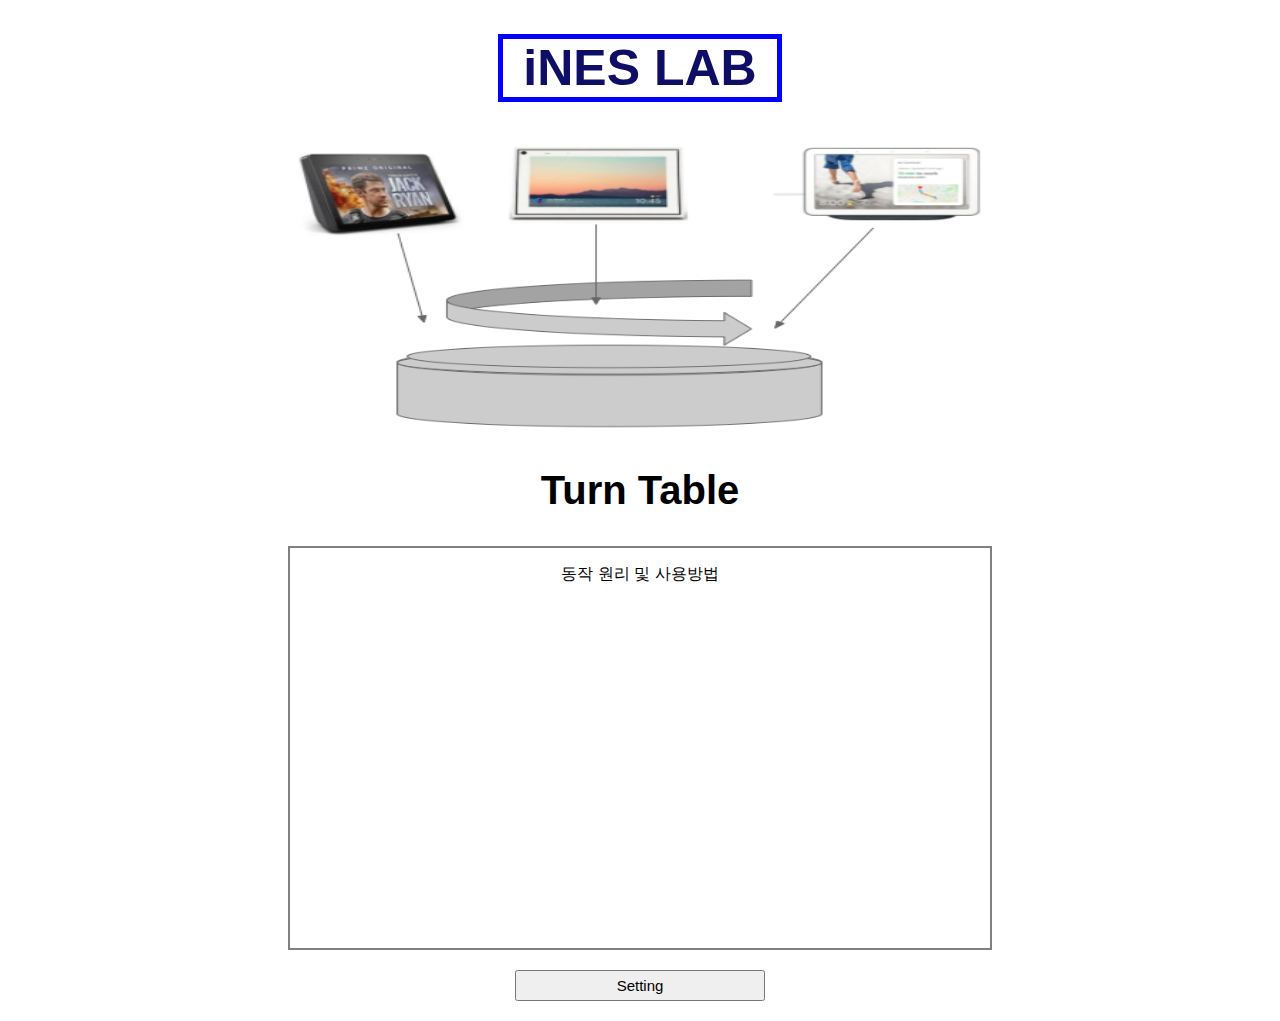
<file: index.html>
<!DOCTYPE html>
<html>
<head>
    <meta charset="UTF-8">
    <title>iNES LAB</title>
    <link rel="stylesheet" href="common.css">
    <style>
        h2 {
            font-size: 40px;
            text-align: center;
        }
        .img-center {
            display: block;
            margin-left: auto;
            margin-right: auto;
            width: 700px;
            height: 300px;
        }

        .button-center {
            text-align: center;
        }

        #explain {
            text-align: center;
            border: 2px solid gray;
            height: 400px;
            margin-bottom: 20px;
        }

        button {
            font-size: 15px;
            padding: 5px 100px;
        }

        @media(min-width: 730px){
            #explain {
                width: 700px;
                margin: auto;
                margin-bottom: 20px;
            }
        }

        @media(max-width: 730px){
            .img-center {
                    width: 100%;
                }
        }
    </style>
</head>
<body>
    <h1><a href="index.html">iNES LAB</a></h1>
    <img src="images/turntable.PNG" class="img-center">
    <div>
        <h2>Turn Table</h1>
        <div id="explain">
            <p>동작 원리 및 사용방법</p>
        </div>
    </div>
    <div class="button-center">
        <a href="setting.html"><button>Setting</button></a>
    </div>
</body>
</html>
</file>
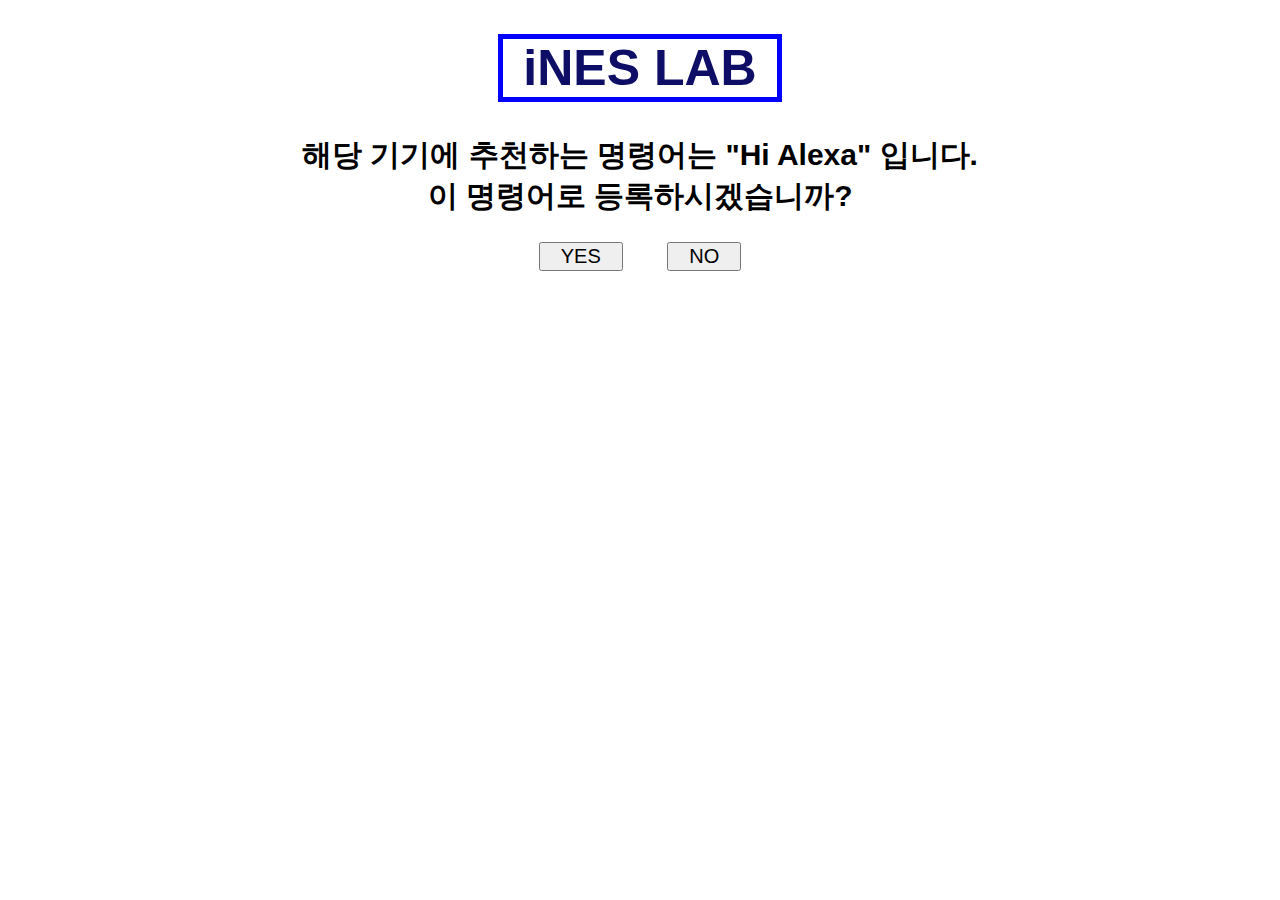
<file: amazon.html>
<!DOCTYPE html>
<html>
<head>
    <meta charset="UTF-8">
    <title>iNES LAB - Amazon</title>
    <link rel="stylesheet" href="common.css">
    <link rel="stylesheet" href="h2.css">
</head>
<body>
    <h1><a href="index.html">iNES LAB</a></h1>
    <h2>해당 기기에 추천하는 명령어는 "Hi Alexa" 입니다.<br> 이 명령어로 등록하시겠습니까?</h2>
    <div class="button-center">
        <a href="end.html"><button>YES</button></a>
        <a href="make_command.html"><button>NO</button></a>
    </div>
</body>
</html>
</file>
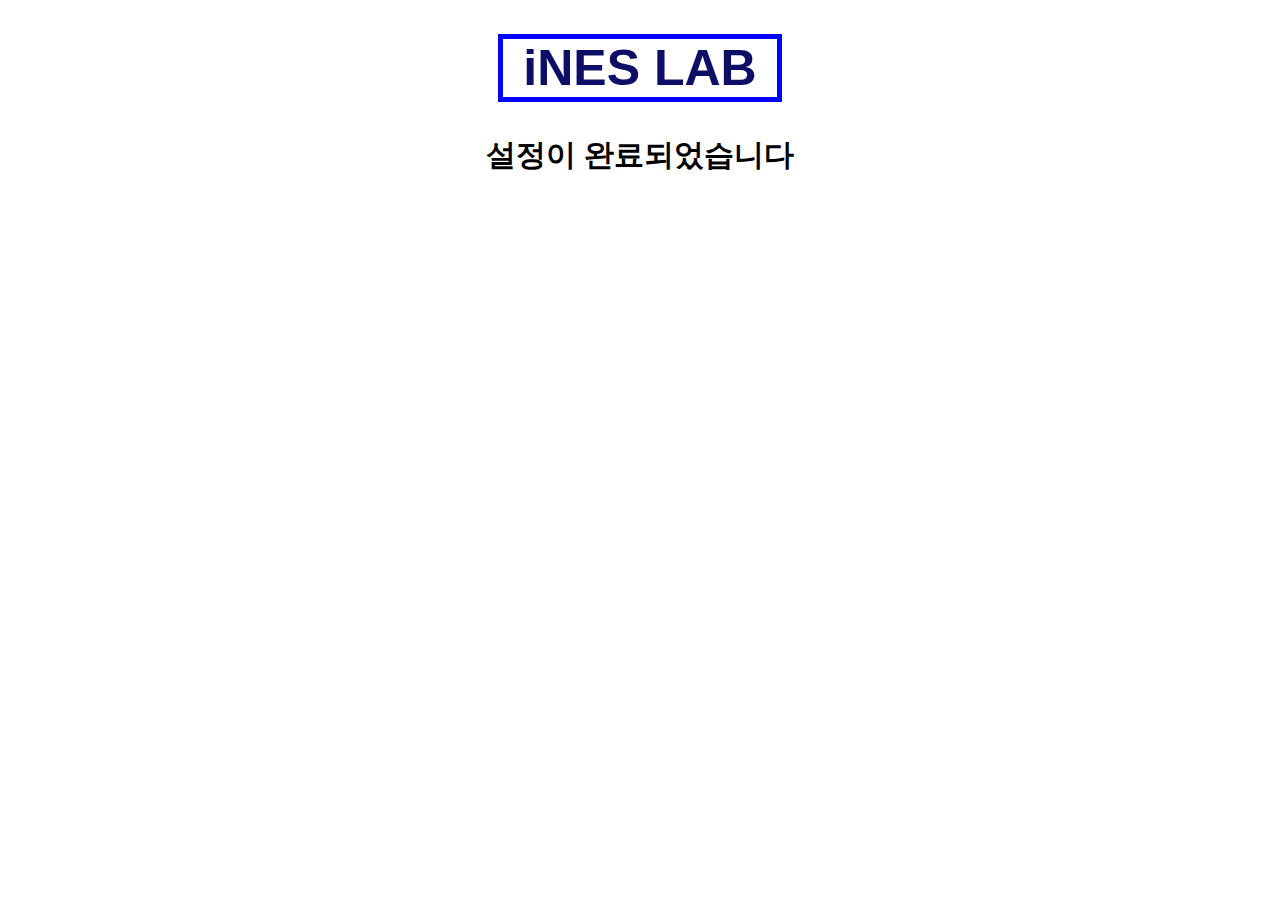
<file: end.html>
<!DOCTYPE html>
<html>
<head>
    <meta charset="UTF-8">
    <title>iNES LAB - END</title>
    <link rel="stylesheet" href="common.css">
    <style>
        h2 {
            font-size: 30px;
            text-align: center;
        }
    </style>
</head>
<body>
    <h1><a href="index.html">iNES LAB</a></h1>
    <h2>설정이 완료되었습니다</h2>
</body>
</html>
</file>
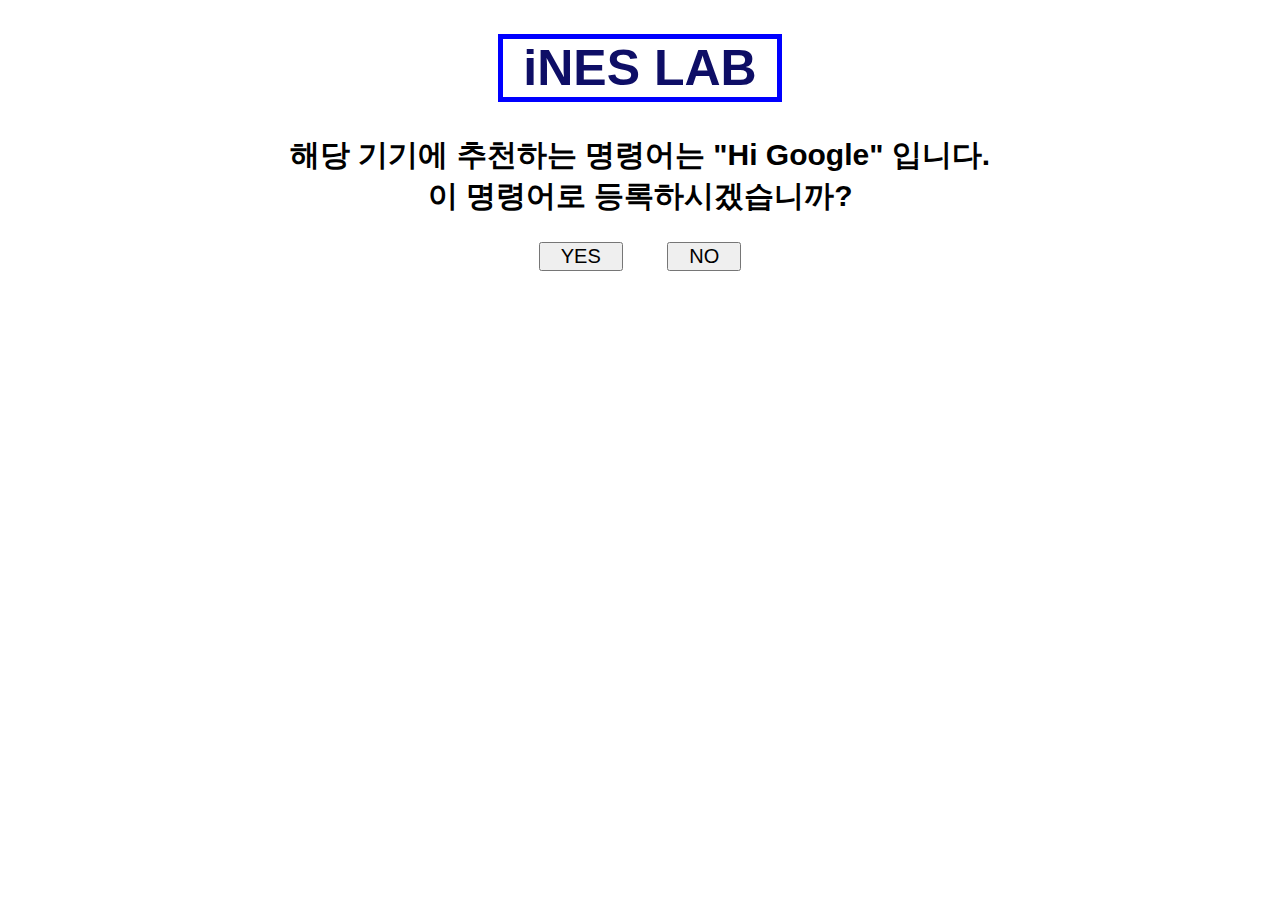
<file: google.html>
<!DOCTYPE html>
<html>
<head>
    <meta charset="UTF-8">
    <title>iNES LAB - Google</title>
    <link rel="stylesheet" href="common.css">
    <link rel="stylesheet" href="h2.css">
</head>
<body>
    <h1><a href="index.html">iNES LAB</a></h1>
    <h2>해당 기기에 추천하는 명령어는 "Hi Google" 입니다.<br> 이 명령어로 등록하시겠습니까?</h2>
    <div class="button-center">
        <a href="end.html"><button>YES</button></a>
        <a href="make_command.html"><button>NO</button></a>
    </div>
</body>
</html>
</file>
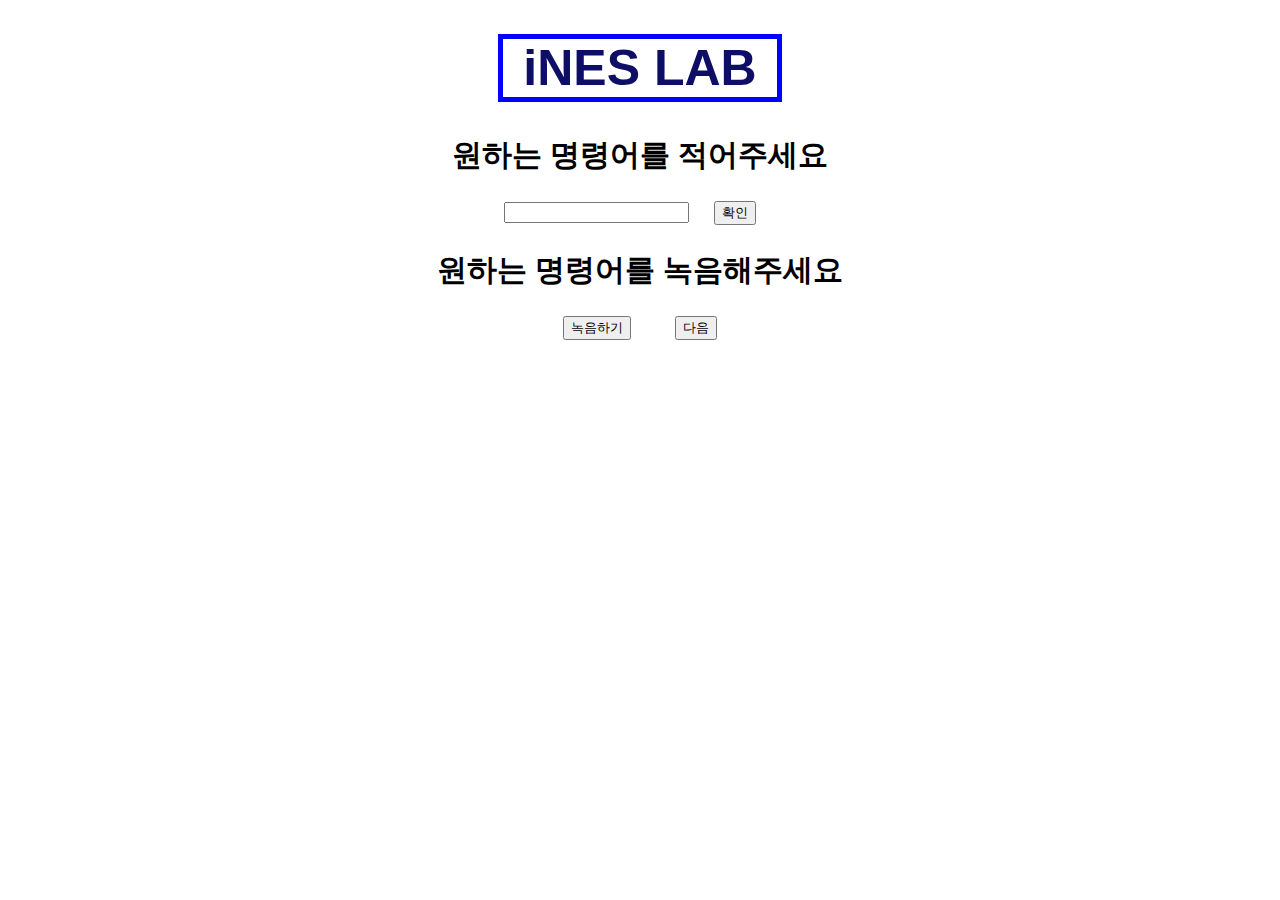
<file: make_command.html>
<!DOCTYPE html>
<html>
<head>
    <meta charset="UTF-8">
    <title>iNES LAB - MAKE COMMAND</title>
    <link rel="stylesheet" href="common.css">      
    <style>
        h2 {
            font-size: 30px;
            text-align: center;
        }

        .button-center {
            text-align: center;
        }

        button {
            margin-left: 20px;
            margin-right: 20px;
        }
    </style>
</head>
<body>
    <h1><a href="index.html">iNES LAB</a></h1>
    <div>    
        <h2>원하는 명령어를 적어주세요</h2>
        <div class="button-center">
            <input type="text">
            <button>확인</button>
        </div>
    </div>
    <div>
        <h2>원하는 명령어를 녹음해주세요</h2>
        <div class="button-center">
            <button>녹음하기</button>
            <a href="end.html"><button>다음</button></a>
        </div>
    </div>
</body>
</html>
</file>
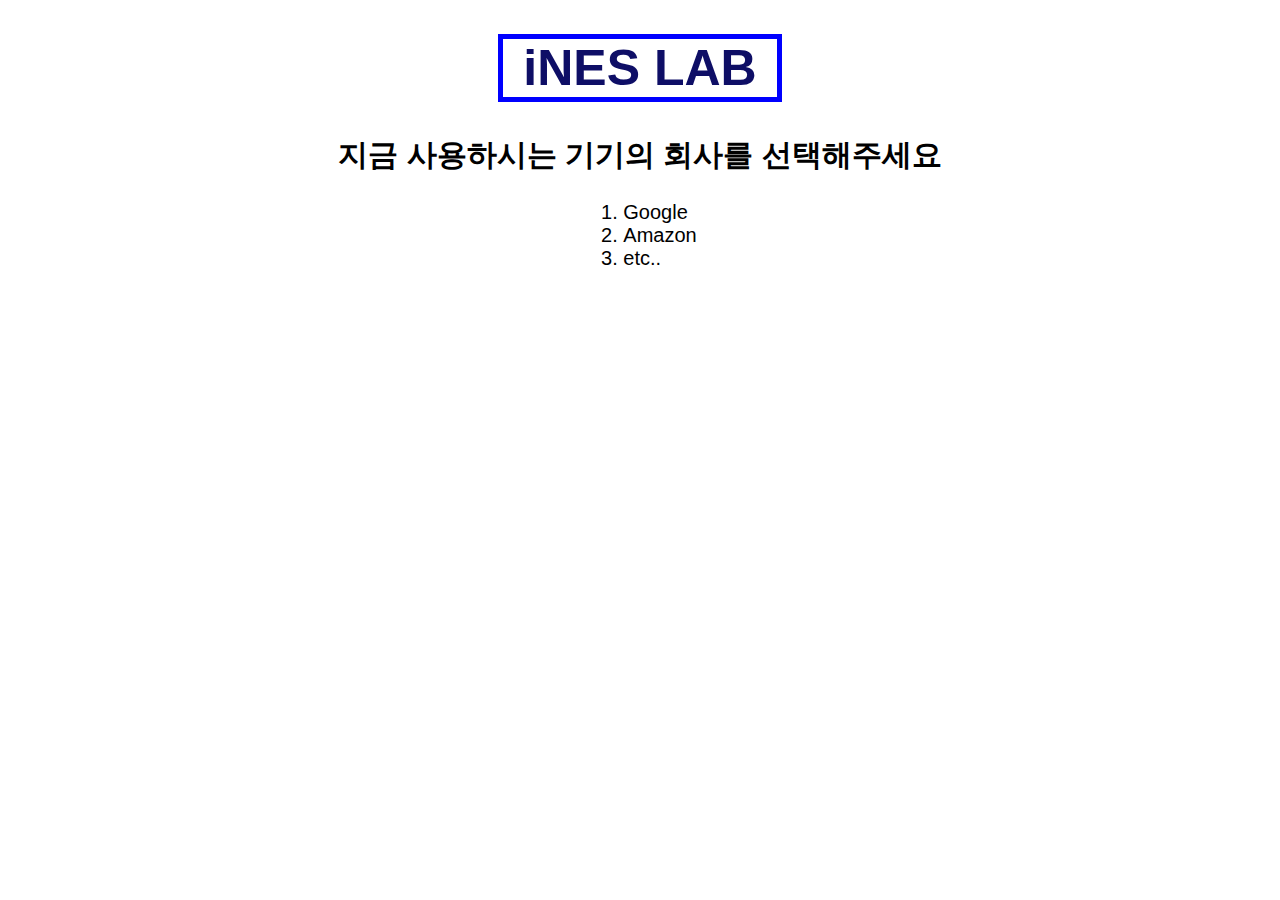
<file: setting.html>
<!DOCTYPE html>
<html>
<head>
    <meta charset="UTF-8">
    <title>iNES LAB - Setting</title>
    <link rel="stylesheet" href="common.css">
    <link rel="stylesheet" href="h2.css">
    <style>
        li {
            font-size: 20px;
        }

        ol {
            display: table;
            margin-left: auto;
            margin-right: auto;
        }

    </style>
</head>
<body>
    <h1><a href="index.html">iNES LAB</a></h1>
    <h2>지금 사용하시는 기기의 회사를 선택해주세요</h2>
    <ol>
        <li><a href="google.html">Google</a></li>
        <li><a href="amazon.html">Amazon</a></li>
        <li><a href="make_command.html">etc..</a></li>
    </ol>
</body>
</html>
</file>
<file: common.css>
* {
    text-decoration: none;
    color: black;
    font-family: Verdana, Geneva, Arial, sans-serif;
}

body{
    margin-left: 0;
    margin-right: 0;
    margin-bottom: 20px;
}
h1 {
    display: table;
    font-size: 50px;
    text-align: center;
    border: 5px solid blue;
    margin-left: auto;
    margin-right: auto;
    padding-left: 20px;
    padding-right: 20px;
}


h1 a {
    color:rgb(14, 14, 102);
}
</file>
<file: h2.css>
h2 {
    font-size: 30px;
    text-align: center;
}

.button-center {
    text-align: center;
}

button {
    font-size: 20px;
    padding-left: 20px;
    padding-right: 20px;
    margin-left: 20px;
    margin-right: 20px;
}
</file>
